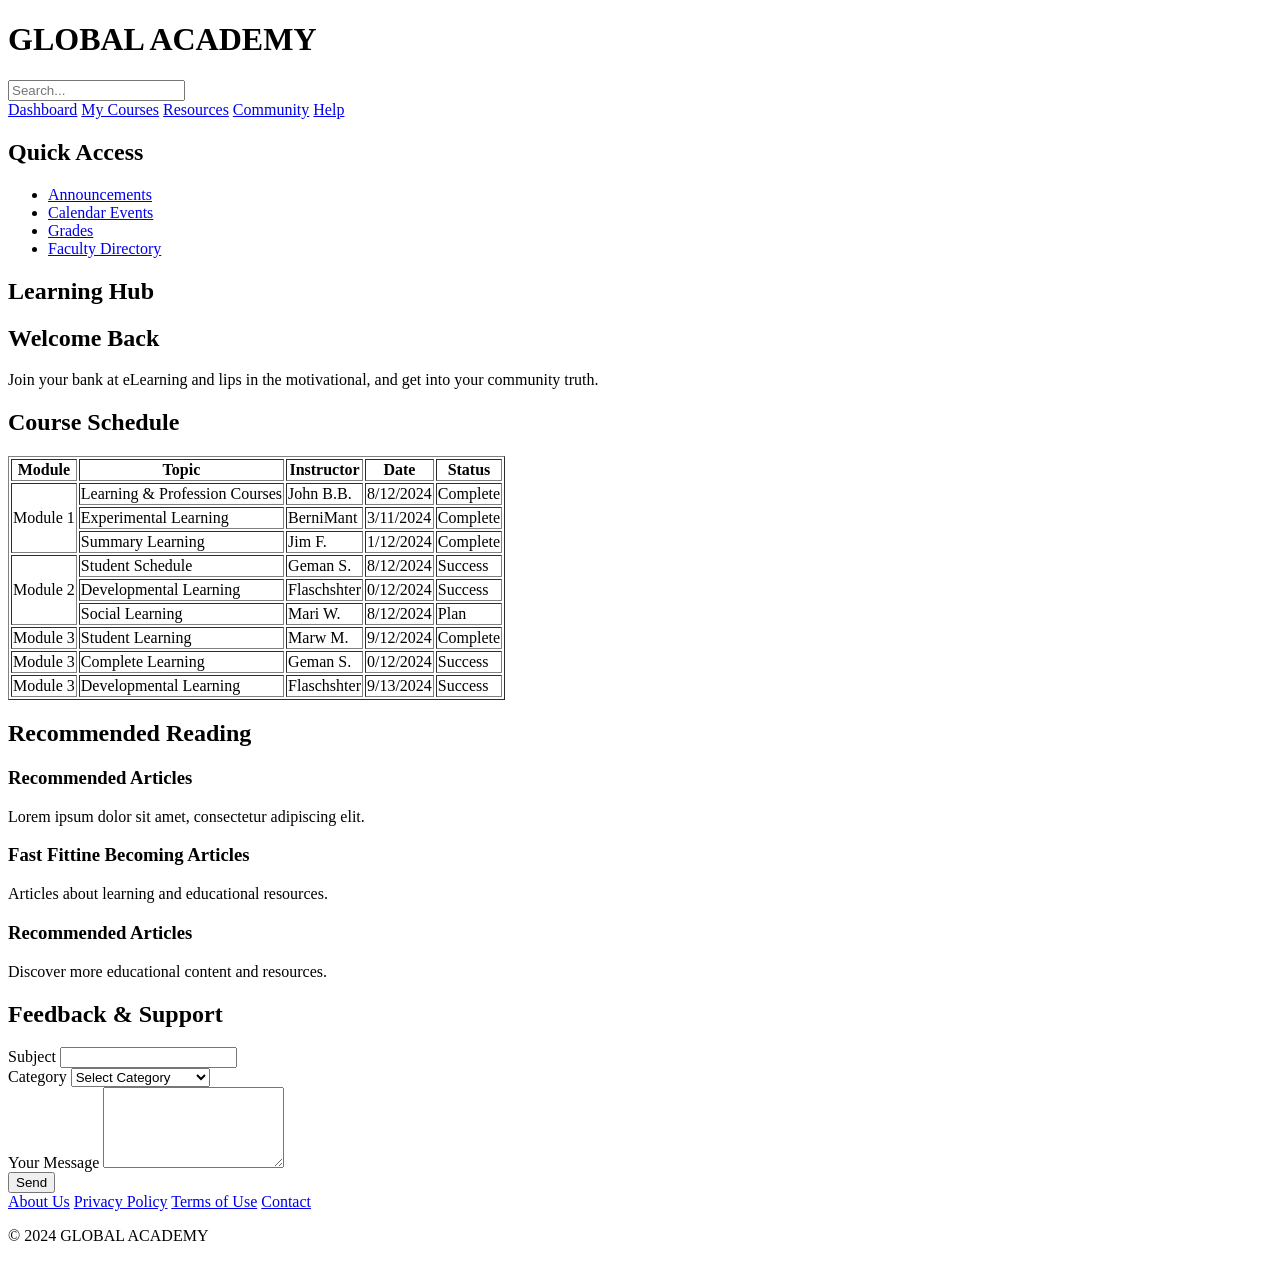
<file: index.html>
<!DOCTYPE html>
<html lang="es">
<head>
    <meta charset="UTF-8">
    <meta name="viewport" content="width=device-width, initial-scale=1.0">
    <title>Global Academy</title>
</head>
<body>

    <header>
        <h1>GLOBAL ACADEMY</h1>
        <input type="search" placeholder="Search...">

        <nav>
            <a href="#">Dashboard</a>
            <a href="#">My Courses</a>
            <a href="#">Resources</a>
            <a href="#">Community</a>
            <a href="#">Help</a>
        </nav>
    </header>

    <aside>
        <h2>Quick Access</h2>
        <ul>
            <li><a href="#">Announcements</a></li>
            <li><a href="#">Calendar Events</a></li>
            <li><a href="#">Grades</a></li>
            <li><a href="#">Faculty Directory</a></li>
        </ul>
    </aside>

    <main>
        <section>
            <h2>Learning Hub</h2>
            <h1>Welcome Back</h1>
            <p>Join your bank at eLearning and lips in the motivational, and get into your community truth.</p>
        </section>

        <section>
            <h2>Course Schedule</h2>

            <table border="1">
                <thead>
                    <tr>
                        <th>Module</th>
                        <th>Topic</th>
                        <th>Instructor</th>
                        <th>Date</th>
                        <th>Status</th>
                    </tr>
                </thead>

                <tbody>
                    <tr>
                        <td rowspan="3">Module 1</td>
                        <td>Learning &amp; Profession Courses</td>
                        <td>John B.B.</td>
                        <td>8/12/2024</td>
                        <td>Complete</td>
                    </tr>
                    <tr>
                        <td>Experimental Learning</td>
                        <td>BerniMant</td>
                        <td>3/11/2024</td>
                        <td>Complete</td>
                    </tr>
                    <tr>
                        <td>Summary Learning</td>
                        <td>Jim F.</td>
                        <td>1/12/2024</td>
                        <td>Complete</td>
                    </tr>
                    <tr>
                        <td rowspan="3">Module 2</td>
                        <td>Student Schedule</td>
                        <td>Geman S.</td>
                        <td>8/12/2024</td>
                        <td>Success</td>
                    </tr>
                    <tr>
                        <td>Developmental Learning</td>
                        <td>Flaschshter</td>
                        <td>0/12/2024</td>
                        <td>Success</td>
                    </tr>
                    <tr>
                        <td>Social Learning</td>
                        <td>Mari W.</td>
                        <td>8/12/2024</td>
                        <td>Plan</td>
                    </tr>
                    <tr>
                        <td>Module 3</td>
                        <td>Student Learning</td>
                        <td>Marw M.</td>
                        <td>9/12/2024</td>
                        <td>Complete</td>
                    </tr>
                    <tr>
                        <td>Module 3</td>
                        <td>Complete Learning</td>
                        <td>Geman S.</td>
                        <td>0/12/2024</td>
                        <td>Success</td>
                    </tr>
                    <tr>
                        <td>Module 3</td>
                        <td>Developmental Learning</td>
                        <td>Flaschshter</td>
                        <td>9/13/2024</td>
                        <td>Success</td>
                    </tr>
                </tbody>
            </table>
        </section>

        <section>
            <h2>Recommended Reading</h2>

            <article>
                <h3>Recommended Articles</h3>
                <p>Lorem ipsum dolor sit amet, consectetur adipiscing elit.</p>
            </article>

            <article>
                <h3>Fast Fittine Becoming Articles</h3>
                <p>Articles about learning and educational resources.</p>
            </article>

            <article>
                <h3>Recommended Articles</h3>
                <p>Discover more educational content and resources.</p>
            </article>
        </section>

        <section>
            <h2>Feedback &amp; Support</h2>

            <form action="#" method="post">
                <div>
                    <label for="subject">Subject</label>
                    <input
                        type="text"
                        id="subject"
                        name="subject"
                        required
                    >
                </div>

                <div>
                    <label for="category">Category</label>
                    <select id="category" name="category" required>
                        <option value="">Select Category</option>
                        <option value="technical">Technical Support</option>
                        <option value="courses">Courses</option>
                        <option value="grades">Grades</option>
                        <option value="account">Account Assistance</option>
                        <option value="other">Other</option>
                    </select>
                </div>

                <div>
                    <label for="message">Your Message</label>
                    <textarea
                        id="message"
                        name="message"
                        rows="5"
                        required
                    ></textarea>
                </div>

                <button type="submit">Send</button>
            </form>
        </section>
    </main>

    <footer>
        <a href="#">About Us</a>
        <a href="#">Privacy Policy</a>
        <a href="#">Terms of Use</a>
        <a href="#">Contact</a>
        <p>&copy; 2024 GLOBAL ACADEMY</p>
    </footer>

</body>
</html>
</file>
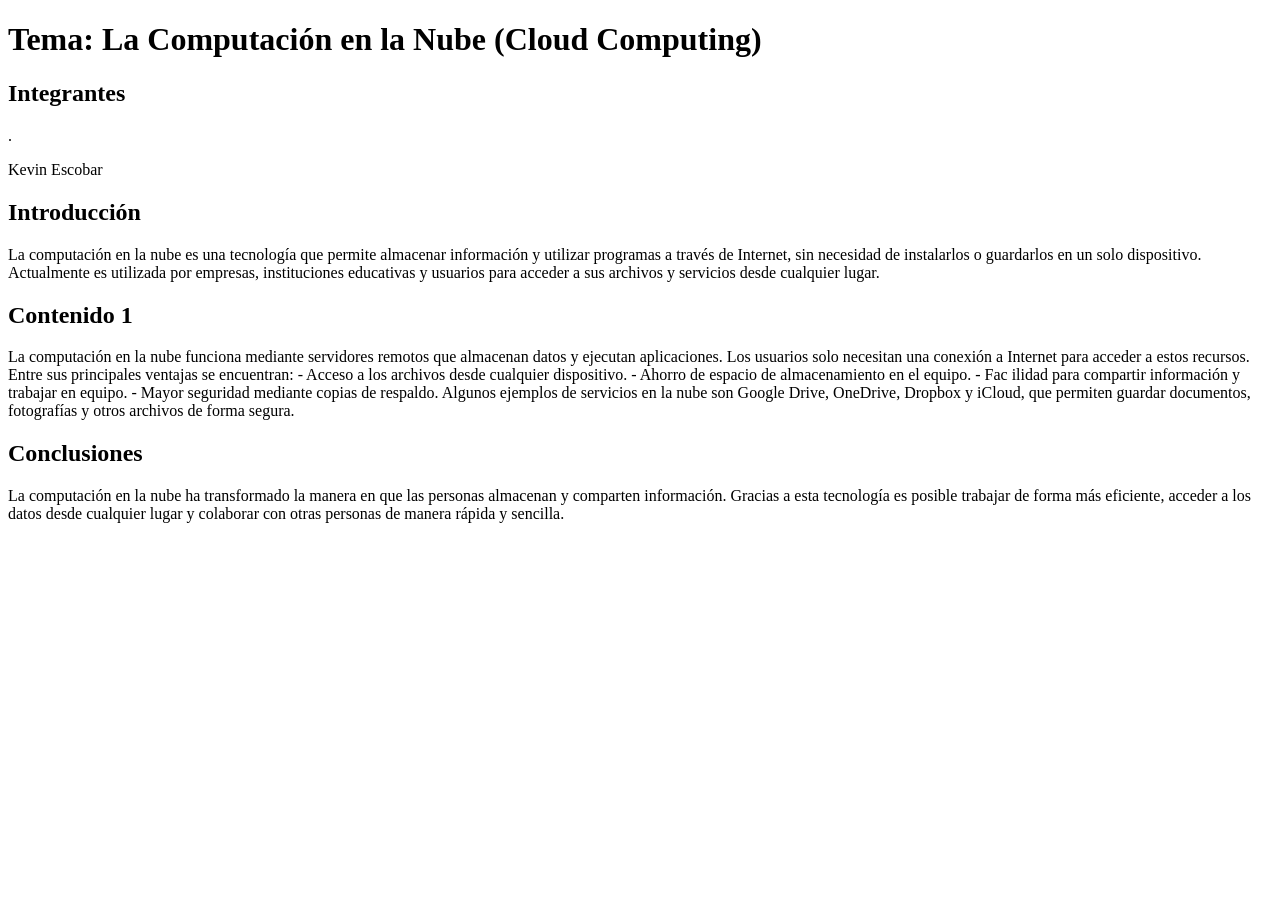
<file: laboratorio 1.1 /index.html>
<!DOCTYPE html>

<html lang="es">
<head>
    <meta charset="UTF-8">
    <title>Laboratorio 1.1</title>
</head>
<body>
    <h1>Tema: La Computación en la Nube (Cloud Computing)</h1>
     <h2>Integrantes</h2>.  
    <p>Kevin Escobar</p>

    <h2>Introducción</h2>
    <p> La computación en la nube es una tecnología que permite almacenar información y 
        utilizar programas a través de Internet, sin necesidad de instalarlos o guardarlos 
        en un solo dispositivo. Actualmente es utilizada por empresas, 
        instituciones educativas y usuarios para acceder a sus archivos y servicios desde 
        cualquier lugar.</p>

    <h2>Contenido 1</h2>
    <p> La computación en la nube funciona mediante servidores remotos que almacenan datos 
        y ejecutan aplicaciones. Los usuarios solo necesitan una conexión a Internet 
        para acceder a estos recursos.

        Entre sus principales ventajas se encuentran:
        - Acceso a los archivos desde cualquier dispositivo.
        - Ahorro de espacio de almacenamiento en el equipo.
        - Fac ilidad para compartir información y trabajar en equipo.
        - Mayor seguridad mediante copias de respaldo.
        Algunos ejemplos de servicios en la nube son Google Drive, OneDrive, 
        Dropbox y iCloud, que permiten guardar documentos, fotografías y otros archivos de forma segura.</p>
    
    <h2>Conclusiones</h2
        <p> La computación en la nube ha transformado la manera en que las personas 
            almacenan y comparten información. Gracias a esta tecnología es posible 
            trabajar de forma más eficiente, acceder a los datos desde cualquier lugar y 
            colaborar con otras personas de manera rápida y sencilla.
        </p>
</body>
</html>
</file>
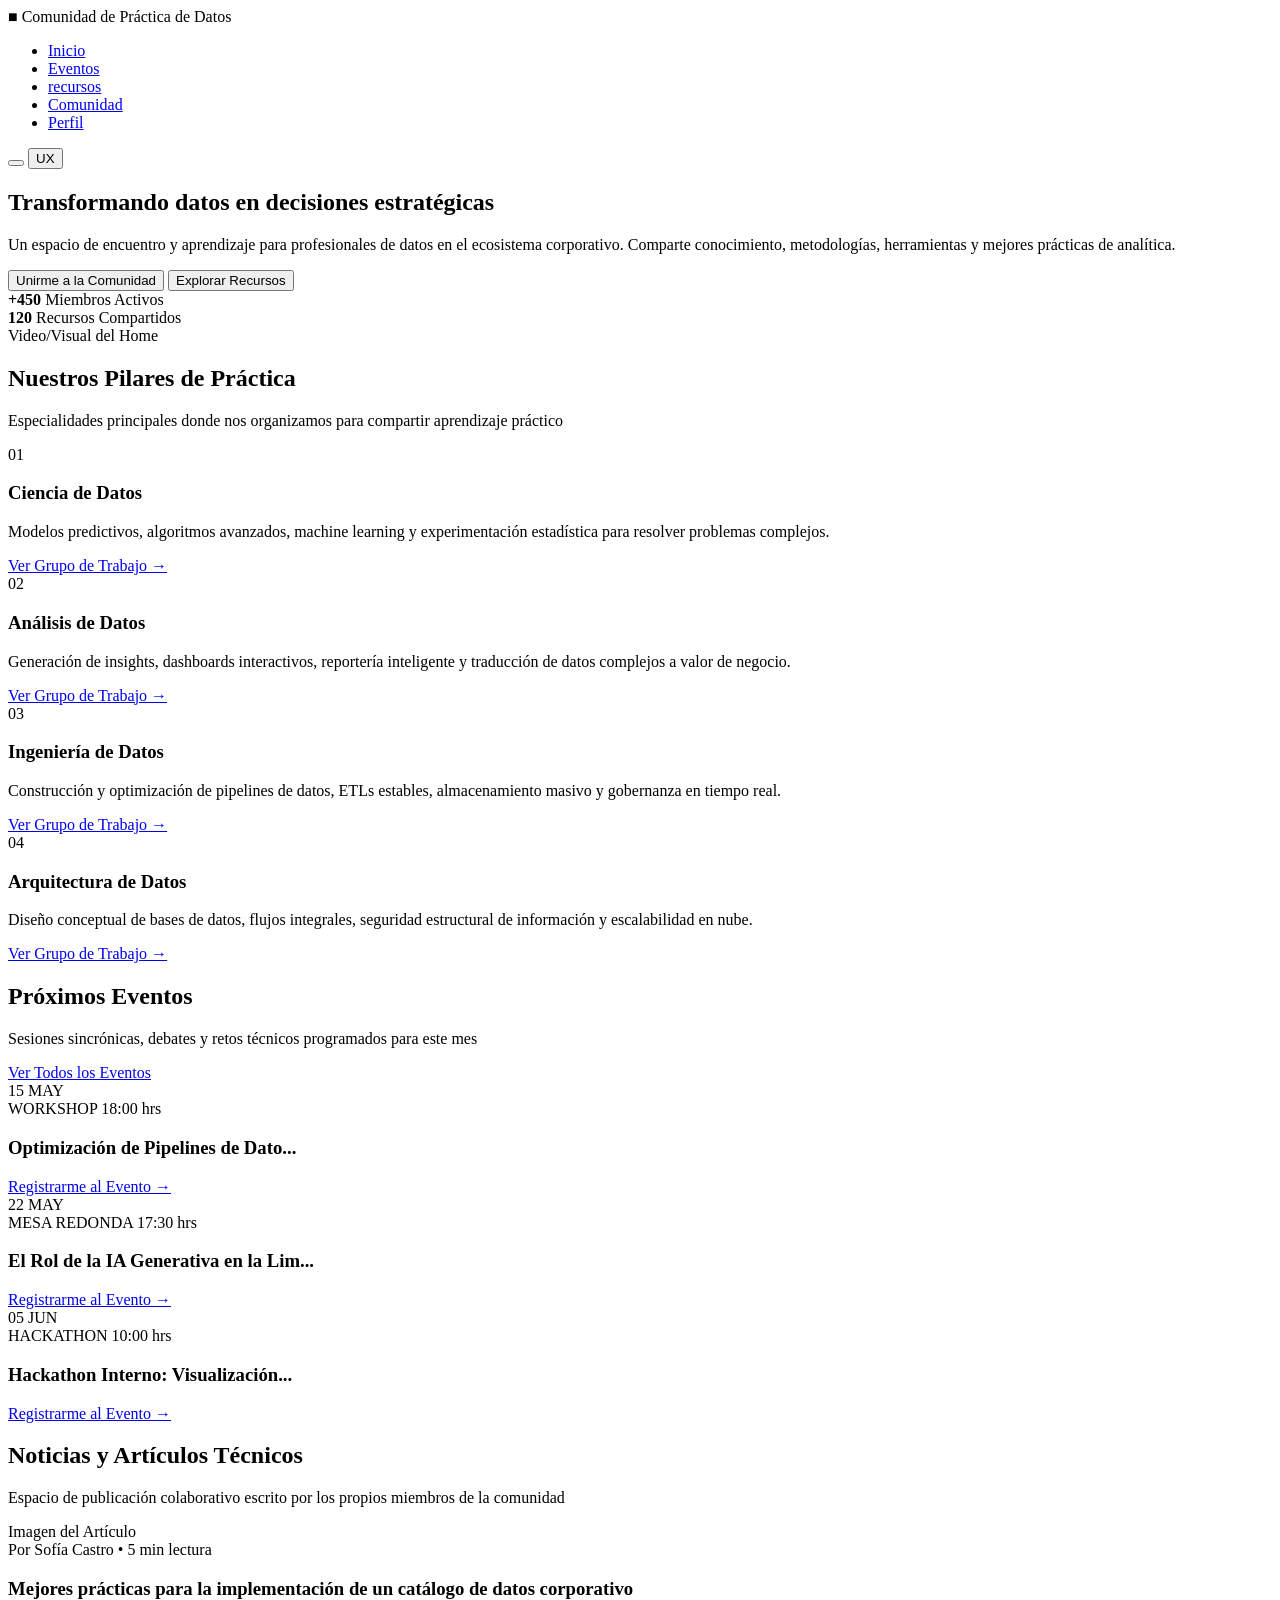
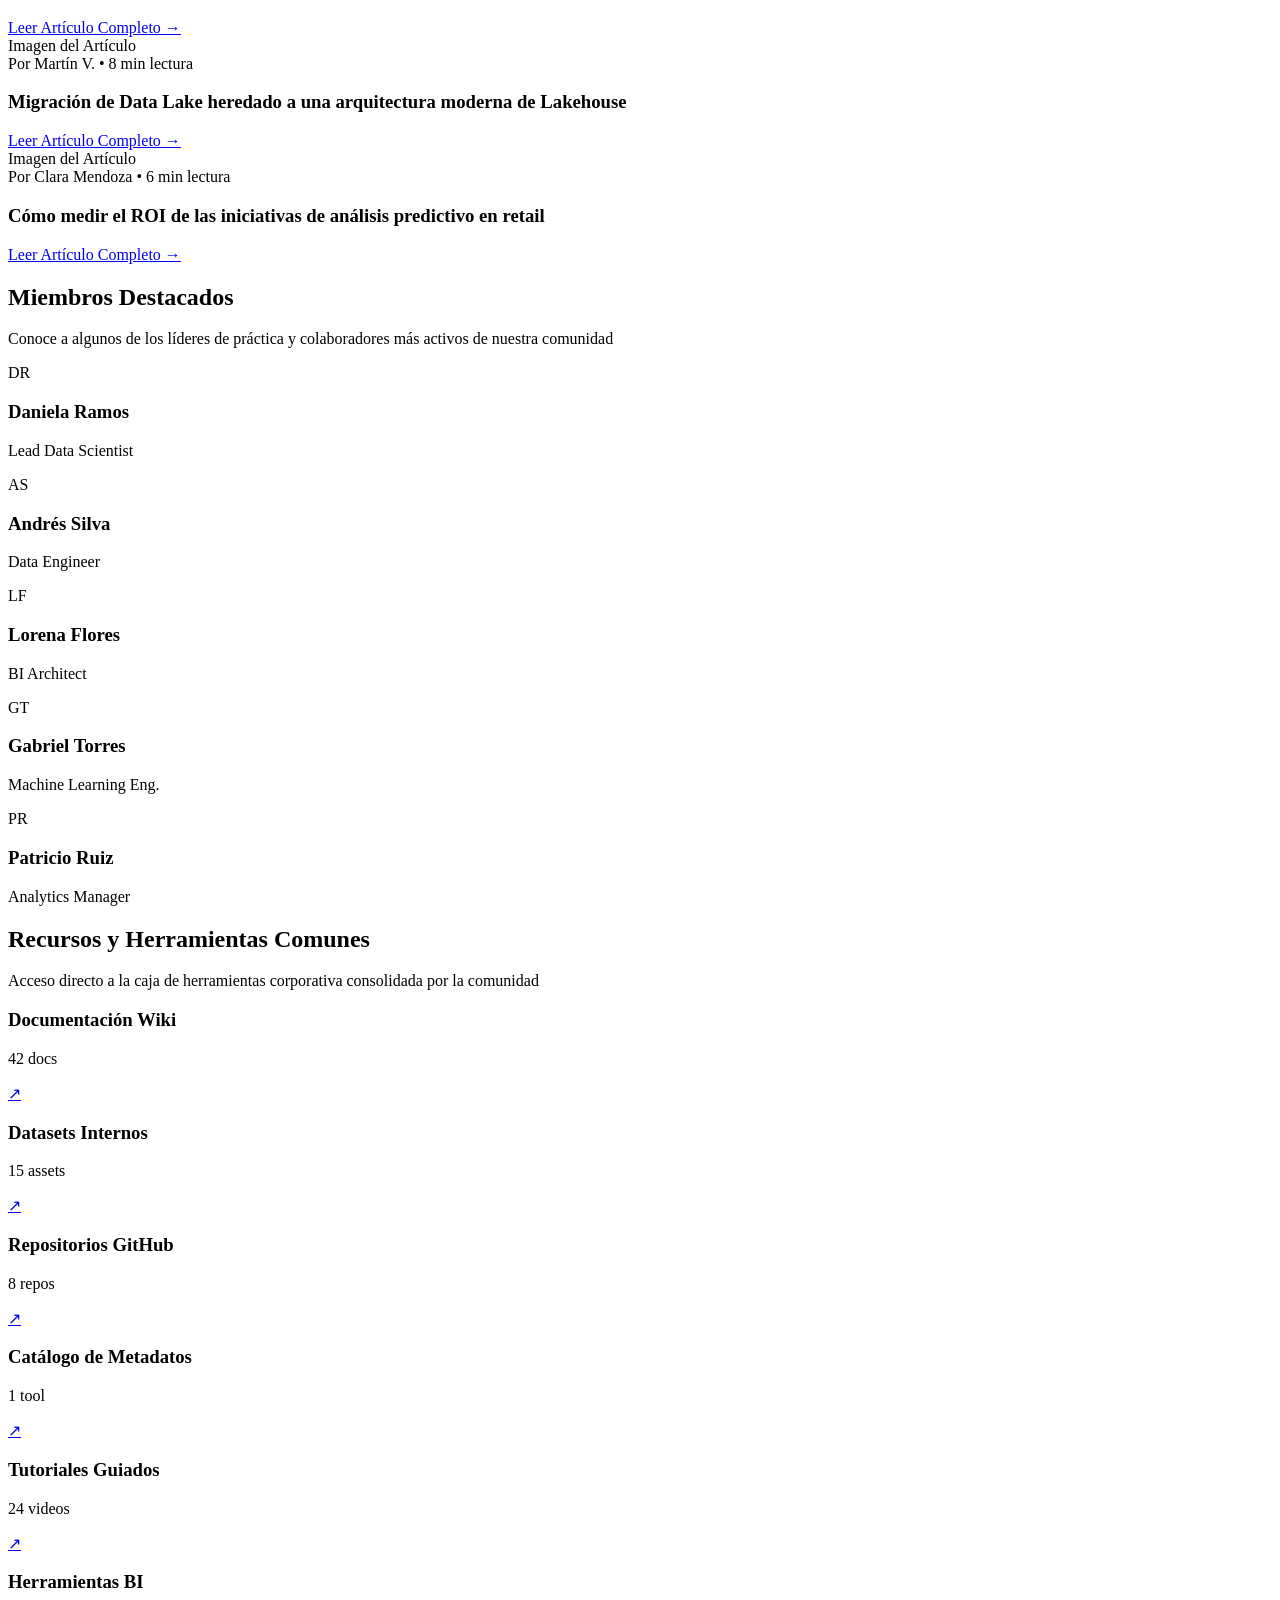
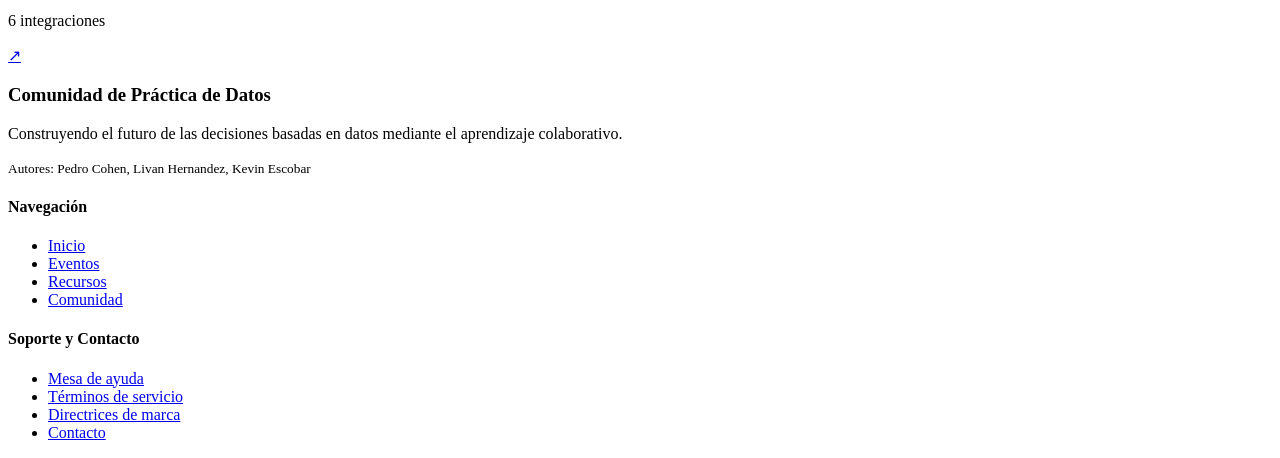
<file: Proyecto DSV/index.html>
<!DOCTYPE html>
<html lang="es">
<head>
    <meta charset="UTF-8">
    <meta name="viewport" content="width=device-width, initial-scale=1.0">
    <meta name="author" content="Pedro Cohen, Livan Hernandez, Kevin Escobar">
    <title>Comunidad de Práctica de Datos</title>
</head>
<body>

    <!-- Encabezado / Navegación -->
    <header>
        <div class="logo">
            <span>■</span> Comunidad de Práctica de Datos
        </div>
        <nav>
            <ul>
                <li><a href="#">Inicio</a></li>
                <li><a href="eventos.html">Eventos</a></li>
                <li><a href="recursos.html">recursos</a></li>
                <li><a href="#">Comunidad</a></li>
                <li><a href="#">Perfil</a></li>
            </ul>
        </nav>
        <div class="user-actions">
            <button aria-label="Notificaciones"></button>
            <button aria-label="Usuario">UX</button>
        </div>
    </header>

    <main>
        <!-- Sección Hero -->
        <section class="hero">
            <div class="hero-content">
                <h1>Transformando datos en decisiones estratégicas</h1>
                <p>Un espacio de encuentro y aprendizaje para profesionales de datos en el ecosistema corporativo. Comparte conocimiento, metodologías, herramientas y mejores prácticas de analítica.</p>
                <div class="hero-buttons">
                    <button>Unirme a la Comunidad</button>
                    <button>Explorar Recursos</button>
                </div>
                <div class="hero-stats">
                    <div>
                        <strong>+450</strong>
                        <span>Miembros Activos</span>
                    </div>
                    <div>
                        <strong>120</strong>
                        <span>Recursos Compartidos</span>
                    </div>
                </div>
            </div>
            <div class="hero-media">
                <div class="media-placeholder">Video/Visual del Home</div>
            </div>
        </section>

        <!-- Sección Pilares -->
        <section class="pilares">
            <h2>Nuestros Pilares de Práctica</h2>
            <p>Especialidades principales donde nos organizamos para compartir aprendizaje práctico</p>
            
            <div class="pilares-grid">
                <article>
                    <span>01</span>
                    <h3>Ciencia de Datos</h3>
                    <p>Modelos predictivos, algoritmos avanzados, machine learning y experimentación estadística para resolver problemas complejos.</p>
                    <a href="#">Ver Grupo de Trabajo &rarr;</a>
                </article>

                <article>
                    <span>02</span>
                    <h3>Análisis de Datos</h3>
                    <p>Generación de insights, dashboards interactivos, reportería inteligente y traducción de datos complejos a valor de negocio.</p>
                    <a href="#">Ver Grupo de Trabajo &rarr;</a>
                </article>

                <article>
                    <span>03</span>
                    <h3>Ingeniería de Datos</h3>
                    <p>Construcción y optimización de pipelines de datos, ETLs estables, almacenamiento masivo y gobernanza en tiempo real.</p>
                    <a href="#">Ver Grupo de Trabajo &rarr;</a>
                </article>

                <article>
                    <span>04</span>
                    <h3>Arquitectura de Datos</h3>
                    <p>Diseño conceptual de bases de datos, flujos integrales, seguridad estructural de información y escalabilidad en nube.</p>
                    <a href="#">Ver Grupo de Trabajo &rarr;</a>
                </article>
            </div>
        </section>

        <!-- Sección Próximos Eventos -->
        <section class="eventos">
            <header>
                <h2>Próximos Eventos</h2>
                <p>Sesiones sincrónicas, debates y retos técnicos programados para este mes</p>
                <a href="#" class="btn-secondary">Ver Todos los Eventos</a>
            </header>

            <div class="eventos-list">
                <article>
                    <div class="fecha">
                        <span>15</span>
                        <span>MAY</span>
                    </div>
                    <div class="info">
                        <span class="tag">WORKSHOP</span>
                        <time>18:00 hrs</time>
                        <h3>Optimización de Pipelines de Dato...</h3>
                        <a href="#">Registrarme al Evento &rarr;</a>
                    </div>
                </article>

                <article>
                    <div class="fecha">
                        <span>22</span>
                        <span>MAY</span>
                    </div>
                    <div class="info">
                        <span class="tag">MESA REDONDA</span>
                        <time>17:30 hrs</time>
                        <h3>El Rol de la IA Generativa en la Lim...</h3>
                        <a href="#">Registrarme al Evento &rarr;</a>
                    </div>
                </article>

                <article>
                    <div class="fecha">
                        <span>05</span>
                        <span>JUN</span>
                    </div>
                    <div class="info">
                        <span class="tag">HACKATHON</span>
                        <time>10:00 hrs</time>
                        <h3>Hackathon Interno: Visualización...</h3>
                        <a href="#">Registrarme al Evento &rarr;</a>
                    </div>
                </article>
            </div>
        </section>

        <!-- Sección Noticias y Artículos -->
        <section class="noticias">
            <h2>Noticias y Artículos Técnicos</h2>
            <p>Espacio de publicación colaborativo escrito por los propios miembros de la comunidad</p>

            <div class="noticias-grid">
                <article>
                    <div class="image-placeholder">Imagen del Artículo</div>
                    <div class="meta">Por Sofía Castro • 5 min lectura</div>
                    <h3>Mejores prácticas para la implementación de un catálogo de datos corporativo</h3>
                    <a href="#">Leer Artículo Completo &rarr;</a>
                </article>

                <article>
                    <div class="image-placeholder">Imagen del Artículo</div>
                    <div class="meta">Por Martín V. • 8 min lectura</div>
                    <h3>Migración de Data Lake heredado a una arquitectura moderna de Lakehouse</h3>
                    <a href="#">Leer Artículo Completo &rarr;</a>
                </article>

                <article>
                    <div class="image-placeholder">Imagen del Artículo</div>
                    <div class="meta">Por Clara Mendoza • 6 min lectura</div>
                    <h3>Cómo medir el ROI de las iniciativas de análisis predictivo en retail</h3>
                    <a href="#">Leer Artículo Completo &rarr;</a>
                </article>
            </div>
        </section>

        <!-- Sección Miembros Destacados -->
        <section class="miembros">
            <h2>Miembros Destacados</h2>
            <p>Conoce a algunos de los líderes de práctica y colaboradores más activos de nuestra comunidad</p>

            <div class="miembros-grid">
                <article>
                    <div class="avatar">DR</div>
                    <h3>Daniela Ramos</h3>
                    <p>Lead Data Scientist</p>
                </article>

                <article>
                    <div class="avatar">AS</div>
                    <h3>Andrés Silva</h3>
                    <p>Data Engineer</p>
                </article>

                <article>
                    <div class="avatar">LF</div>
                    <h3>Lorena Flores</h3>
                    <p>BI Architect</p>
                </article>

                <article>
                    <div class="avatar">GT</div>
                    <h3>Gabriel Torres</h3>
                    <p>Machine Learning Eng.</p>
                </article>

                <article>
                    <div class="avatar">PR</div>
                    <h3>Patricio Ruiz</h3>
                    <p>Analytics Manager</p>
                </article>
            </div>
        </section>

        <!-- Sección Recursos -->
        <section class="recursos">
            <h2>Recursos y Herramientas Comunes</h2>
            <p>Acceso directo a la caja de herramientas corporativa consolidada por la comunidad</p>

            <div class="recursos-grid">
                <article>
                    <div>
                        <h3>Documentación Wiki</h3>
                        <p>42 docs</p>
                    </div>
                    <a href="#" aria-label="Abrir enlace externo">↗</a>
                </article>

                <article>
                    <div>
                        <h3>Datasets Internos</h3>
                        <p>15 assets</p>
                    </div>
                    <a href="#" aria-label="Abrir enlace externo">↗</a>
                </article>

                <article>
                    <div>
                        <h3>Repositorios GitHub</h3>
                        <p>8 repos</p>
                    </div>
                    <a href="#" aria-label="Abrir enlace externo">↗</a>
                </article>

                <article>
                    <div>
                        <h3>Catálogo de Metadatos</h3>
                        <p>1 tool</p>
                    </div>
                    <a href="#" aria-label="Abrir enlace externo">↗</a>
                </article>

                <article>
                    <div>
                        <h3>Tutoriales Guiados</h3>
                        <p>24 videos</p>
                    </div>
                    <a href="#" aria-label="Abrir enlace externo">↗</a>
                </article>

                <article>
                    <div>
                        <h3>Herramientas BI</h3>
                        <p>6 integraciones</p>
                    </div>
                    <a href="#" aria-label="Abrir enlace externo">↗</a>
                </article>
            </div>
        </section>
    </main>

    <!-- Pie de página -->
    <footer>
        <div class="footer-brand">
            <h3>Comunidad de Práctica de Datos</h3>
            <p>Construyendo el futuro de las decisiones basadas en datos mediante el aprendizaje colaborativo.</p>
            <p><small>Autores: Pedro Cohen, Livan Hernandez, Kevin Escobar</small></p>
        </div>

        <div class="footer-nav">
            <h4>Navegación</h4>
            <ul>
                <li><a href="#">Inicio</a></li>
                <li><a href="eventos.html">Eventos</a></li>
                <li><a href="recursos.html">Recursos</a></li>
                <li><a href="#">Comunidad</a></li>
            </ul>
        </div>

        <div class="footer-support">
            <h4>Soporte y Contacto</h4>
            <ul>
                <li><a href="#">Mesa de ayuda</a></li>
                <li><a href="#">Términos de servicio</a></li>
                <li><a href="#">Directrices de marca</a></li>
                <li><a href="#">Contacto</a></li>
            </ul>
        </div>
    </footer>

</body>
</html>
</file>
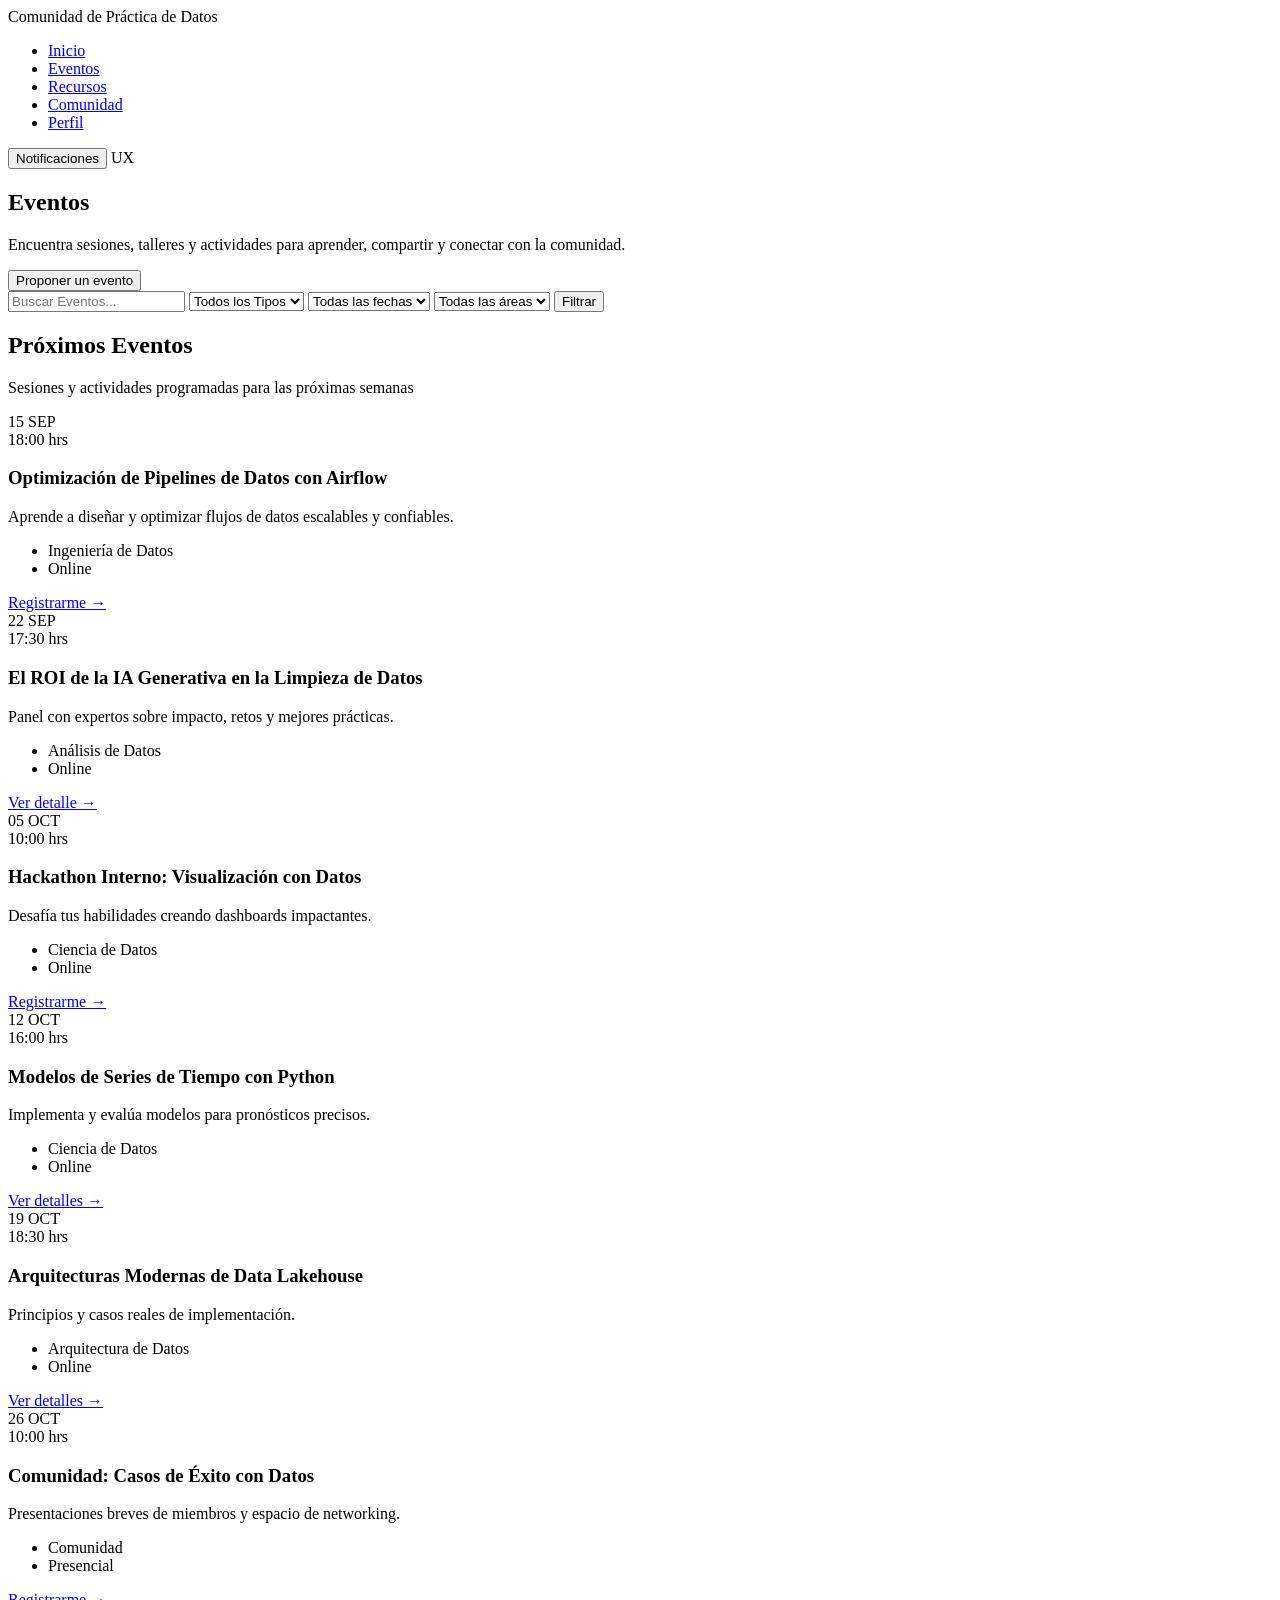
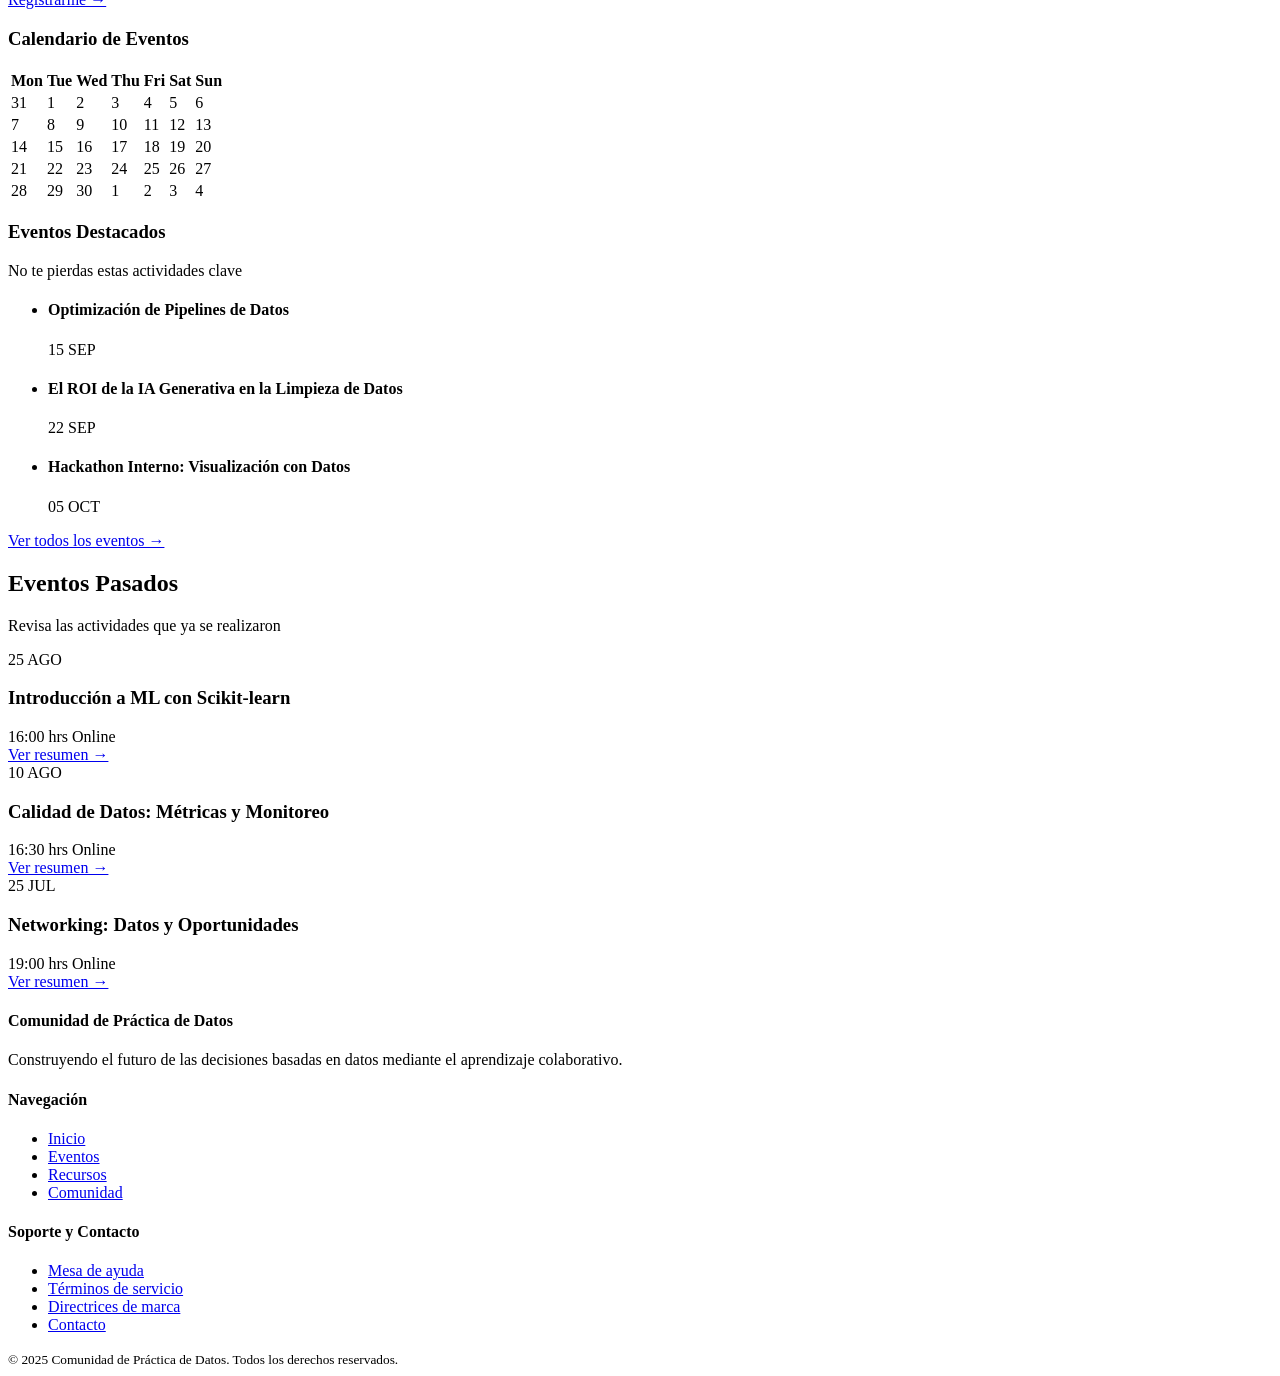
<file: Proyecto DSV/eventos.html>
<!DOCTYPE html>
<html lang="es">
<head>
  <meta charset="UTF-8">
  <title>Comunidad de Práctica de Datos - Eventos</title>
</head>
<body>

  <!-- Encabezado y Navegación -->
  <header>
    <div>
      <span>Comunidad de Práctica de Datos</span>
    </div>
    <nav>
      <ul>
        <li><a href="index.html">Inicio</a></li>
        <li><a href="#">Eventos</a></li>
        <li><a href="recursos.html">Recursos</a></li>
        <li><a href="#">Comunidad</a></li>
        <li><a href="#">Perfil</a></li>
      </ul>
    </nav>
    <div>
      <button type="button">Notificaciones</button>
      <span>UX</span>
    </div>
  </header>

  <main>

    <!-- Título Principal y Botón -->
    <section>
      <h1>Eventos</h1>
      <p>Encuentra sesiones, talleres y actividades para aprender, compartir y conectar con la comunidad.</p>
      <button type="button">Proponer un evento</button>
    </section>

    <!-- Barra de Filtros -->
    <section>
      <form>
        <input type="text" placeholder="Buscar Eventos...">
        
        <select name="tipo">
          <option value="">Todos los Tipos</option>
        </select>
        
        <select name="fecha">
          <option value="">Todas las fechas</option>
        </select>
        
        <select name="area">
          <option value="">Todas las áreas</option>
        </select>
        
        <button type="submit">Filtrar</button>
      </form>
    </section>

    <!-- Sección Próximos Eventos -->
    <section>
      <h2>Próximos Eventos</h2>
      <p>Sesiones y actividades programadas para las próximas semanas</p>

      <!-- Grid de Tarjetas de Eventos -->
      <div>

        <!-- Evento 1 -->
        <article>
          <div>
            <span>15</span>
            <span>SEP</span>
          </div>
          <div>
            <time>18:00 hrs</time>
            <h3>Optimización de Pipelines de Datos con Airflow</h3>
          </div>
          <p>Aprende a diseñar y optimizar flujos de datos escalables y confiables.</p>
          <ul>
            <li>Ingeniería de Datos</li>
            <li>Online</li>
          </ul>
          <a href="#">Registrarme &rarr;</a>
        </article>

        <!-- Evento 2 -->
        <article>
          <div>
            <span>22</span>
            <span>SEP</span>
          </div>
          <div>
            <time>17:30 hrs</time>
            <h3>El ROI de la IA Generativa en la Limpieza de Datos</h3>
          </div>
          <p>Panel con expertos sobre impacto, retos y mejores prácticas.</p>
          <ul>
            <li>Análisis de Datos</li>
            <li>Online</li>
          </ul>
          <a href="#">Ver detalle &rarr;</a>
        </article>

        <!-- Evento 3 -->
        <article>
          <div>
            <span>05</span>
            <span>OCT</span>
          </div>
          <div>
            <time>10:00 hrs</time>
            <h3>Hackathon Interno: Visualización con Datos</h3>
          </div>
          <p>Desafía tus habilidades creando dashboards impactantes.</p>
          <ul>
            <li>Ciencia de Datos</li>
            <li>Online</li>
          </ul>
          <a href="#">Registrarme &rarr;</a>
        </article>

        <!-- Evento 4 -->
        <article>
          <div>
            <span>12</span>
            <span>OCT</span>
          </div>
          <div>
            <time>16:00 hrs</time>
            <h3>Modelos de Series de Tiempo con Python</h3>
          </div>
          <p>Implementa y evalúa modelos para pronósticos precisos.</p>
          <ul>
            <li>Ciencia de Datos</li>
            <li>Online</li>
          </ul>
          <a href="#">Ver detalles &rarr;</a>
        </article>

        <!-- Evento 5 -->
        <article>
          <div>
            <span>19</span>
            <span>OCT</span>
          </div>
          <div>
            <time>18:30 hrs</time>
            <h3>Arquitecturas Modernas de Data Lakehouse</h3>
          </div>
          <p>Principios y casos reales de implementación.</p>
          <ul>
            <li>Arquitectura de Datos</li>
            <li>Online</li>
          </ul>
          <a href="#">Ver detalles &rarr;</a>
        </article>

        <!-- Evento 6 -->
        <article>
          <div>
            <span>26</span>
            <span>OCT</span>
          </div>
          <div>
            <time>10:00 hrs</time>
            <h3>Comunidad: Casos de Éxito con Datos</h3>
          </div>
          <p>Presentaciones breves de miembros y espacio de networking.</p>
          <ul>
            <li>Comunidad</li>
            <li>Presencial</li>
          </ul>
          <a href="#">Registrarme &rarr;</a>
        </article>

      </div>
    </section>

    <!-- Sección Calendario y Eventos Destacados -->
    <section>
      
      <!-- Calendario -->
      <div>
        <h3>Calendario de Eventos</h3>
        <table>
          <thead>
            <tr>
              <th>Mon</th>
              <th>Tue</th>
              <th>Wed</th>
              <th>Thu</th>
              <th>Fri</th>
              <th>Sat</th>
              <th>Sun</th>
            </tr>
          </thead>
          <tbody>
            <tr>
              <td>31</td><td>1</td><td>2</td><td>3</td><td>4</td><td>5</td><td>6</td>
            </tr>
            <tr>
              <td>7</td><td>8</td><td>9</td><td>10</td><td>11</td><td>12</td><td>13</td>
            </tr>
            <tr>
              <td>14</td><td>15</td><td>16</td><td>17</td><td>18</td><td>19</td><td>20</td>
            </tr>
            <tr>
              <td>21</td><td>22</td><td>23</td><td>24</td><td>25</td><td>26</td><td>27</td>
            </tr>
            <tr>
              <td>28</td><td>29</td><td>30</td><td>1</td><td>2</td><td>3</td><td>4</td>
            </tr>
          </tbody>
        </table>
      </div>

      <!-- Eventos Destacados -->
      <aside>
        <h3>Eventos Destacados</h3>
        <p>No te pierdas estas actividades clave</p>
        
        <ul>
          <li>
            <h4>Optimización de Pipelines de Datos</h4>
            <span>15 SEP</span>
          </li>
          <li>
            <h4>El ROI de la IA Generativa en la Limpieza de Datos</h4>
            <span>22 SEP</span>
          </li>
          <li>
            <h4>Hackathon Interno: Visualización con Datos</h4>
            <span>05 OCT</span>
          </li>
        </ul>

        <a href="#">Ver todos los eventos &rarr;</a>
      </aside>

    </section>

    <!-- Sección Eventos Pasados -->
    <section>
      <h2>Eventos Pasados</h2>
      <p>Revisa las actividades que ya se realizaron</p>

      <div>

        <!-- Evento Pasado 1 -->
        <article>
          <div>
            <span>25</span>
            <span>AGO</span>
          </div>
          <div>
            <h3>Introducción a ML con Scikit-learn</h3>
            <time>16:00 hrs</time>
            <span>Online</span>
          </div>
          <a href="#">Ver resumen &rarr;</a>
        </article>

        <!-- Evento Pasado 2 -->
        <article>
          <div>
            <span>10</span>
            <span>AGO</span>
          </div>
          <div>
            <h3>Calidad de Datos: Métricas y Monitoreo</h3>
            <time>16:30 hrs</time>
            <span>Online</span>
          </div>
          <a href="#">Ver resumen &rarr;</a>
        </article>

        <!-- Evento Pasado 3 -->
        <article>
          <div>
            <span>25</span>
            <span>JUL</span>
          </div>
          <div>
            <h3>Networking: Datos y Oportunidades</h3>
            <time>19:00 hrs</time>
            <span>Online</span>
          </div>
          <a href="#">Ver resumen &rarr;</a>
        </article>

      </div>
    </section>

  </main>

  <!-- Pie de Página -->
  <footer>
    <div>
      <section>
        <h4>Comunidad de Práctica de Datos</h4>
        <p>Construyendo el futuro de las decisiones basadas en datos mediante el aprendizaje colaborativo.</p>
      </section>

      <section>
        <h4>Navegación</h4>
        <ul>
          <li><a href="index.html">Inicio</a></li>
          <li><a href="#">Eventos</a></li>
          <li><a href="recursos.html">Recursos</a></li>
          <li><a href="#">Comunidad</a></li>
        </ul>
      </section>

      <section>
        <h4>Soporte y Contacto</h4>
        <ul>
          <li><a href="#">Mesa de ayuda</a></li>
          <li><a href="#">Términos de servicio</a></li>
          <li><a href="#">Directrices de marca</a></li>
          <li><a href="#">Contacto</a></li>
        </ul>
      </section>
    </div>

    <div>
      <small>© 2025 Comunidad de Práctica de Datos. Todos los derechos reservados.</small>
    </div>
  </footer>

</body>
</html>
</file>
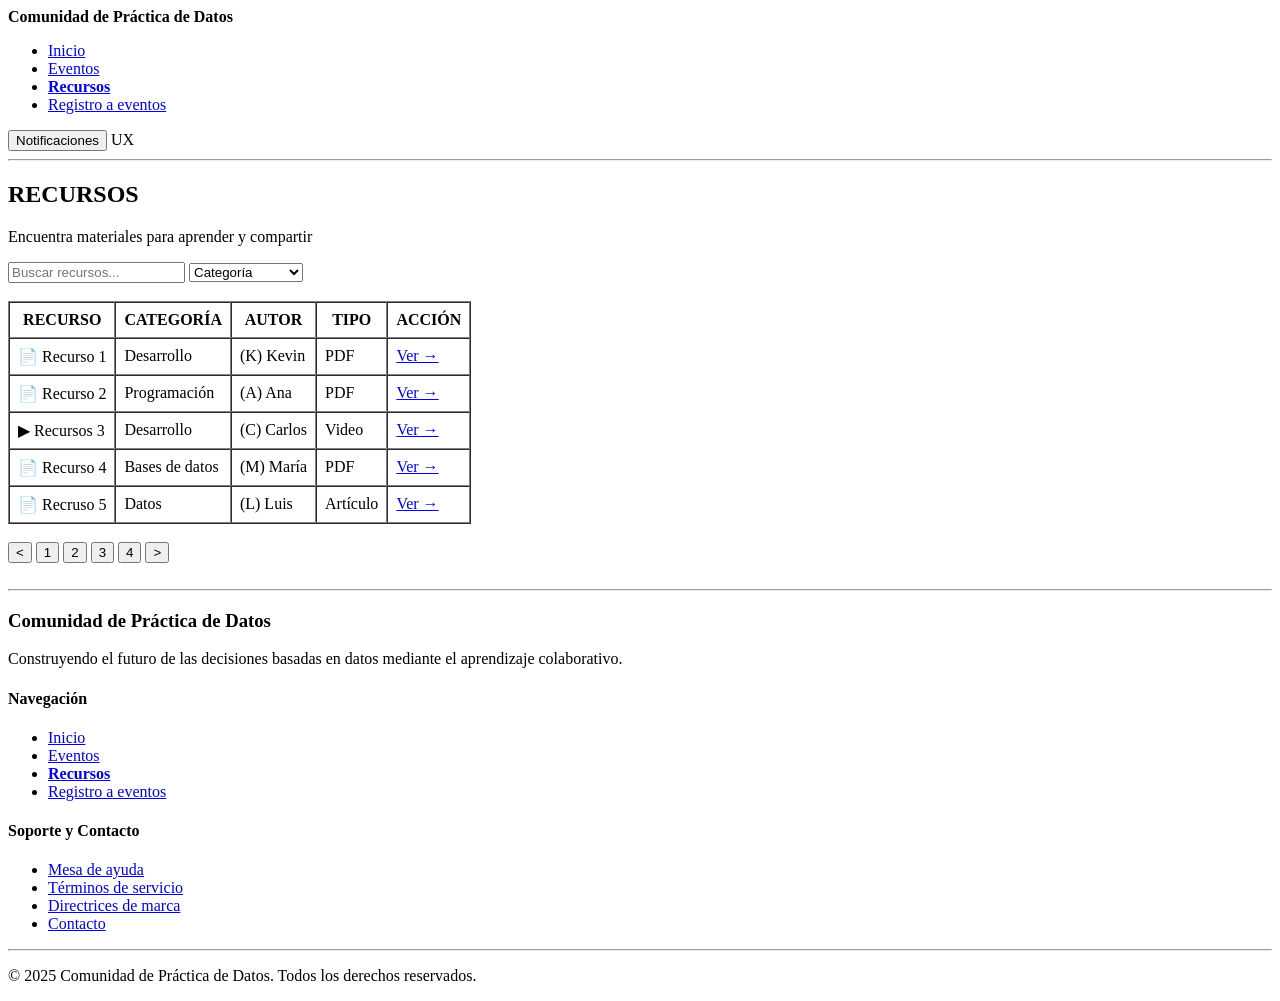
<file: Proyecto DSV/recursos.html>
<!DOCTYPE html>
<html lang="es">
<head>
  <meta charset="UTF-8">
  <meta name="viewport" content="width=device-width, initial-scale=1.0">
  <title>Recursos - Comunidad de Práctica de Datos</title>
</head>
<body>

  <header>
    <div>
      <strong>Comunidad de Práctica de Datos</strong>
    </div>
    <nav>
      <ul>
        <li><a href="index.html">Inicio</a></li>
        <li><a href="eventos.html">Eventos</a></li>
        <li><a href="Recursos.html"><strong>Recursos</strong></a></li>
        <li><a href="Formulario de registro.html">Registro a eventos</a></li>
      </ul>
    </nav>
    <div>
      <button type="button">Notificaciones</button>
      <span>UX</span>
    </div>
  </header>

  <hr>

  <!-- Contenido Principal -->
  <main>
    <!-- Título de la sección -->
    <section>
      <h1>RECURSOS</h1>
      <p>Encuentra materiales para aprender y compartir</p>
    </section>

    <!-- Barra de Búsqueda y Filtro -->
    <section>
      <form>
        <input type="search" placeholder="Buscar recursos...">
        
        <select name="categoria">
          <option value="">Categoría</option>
          <option value="desarrollo">Desarrollo</option>
          <option value="programacion">Programación</option>
          <option value="bases-de-datos">Bases de datos</option>
          <option value="datos">Datos</option>
        </select>
      </form>
    </section>

    <br>

    <!-- Tabla de Recursos -->
    <section>
      <table border="1" cellpadding="8" cellspacing="0">
        <thead>
          <tr>
            <th>RECURSO</th>
            <th>CATEGORÍA</th>
            <th>AUTOR</th>
            <th>TIPO</th>
            <th>ACCIÓN</th>
          </tr>
        </thead>
        <tbody>
          <tr>
            <td>📄 Recurso 1</td>
            <td>Desarrollo</td>
            <td>(K) Kevin</td>
            <td>PDF</td>
            <td><a href="#">Ver &rarr;</a></td>
          </tr>
          <tr>
            <td>📄 Recurso 2</td>
            <td>Programación</td>
            <td>(A) Ana</td>
            <td>PDF</td>
            <td><a href="#">Ver &rarr;</a></td>
          </tr>
          <tr>
            <td>▶ Recursos 3</td>
            <td>Desarrollo</td>
            <td>(C) Carlos</td>
            <td>Video</td>
            <td><a href="#">Ver &rarr;</a></td>
          </tr>
          <tr>
            <td>📄 Recurso 4</td>
            <td>Bases de datos</td>
            <td>(M) María</td>
            <td>PDF</td>
            <td><a href="#">Ver &rarr;</a></td>
          </tr>
          <tr>
            <td>📄 Recruso 5</td>
            <td>Datos</td>
            <td>(L) Luis</td>
            <td>Artículo</td>
            <td><a href="#">Ver &rarr;</a></td>
          </tr>
        </tbody>
      </table>
    </section>

    <br>

    <!-- Paginación -->
    <nav aria-label="Paginación">
      <button type="button">&lt;</button>
      <button type="button">1</button>
      <button type="button">2</button>
      <button type="button">3</button>
      <button type="button">4</button>
      <button type="button">&gt;</button>
    </nav>
  </main>

  <br>
  <hr>

  <!-- Pie de página -->
  <footer>
    <div>
      <h3>Comunidad de Práctica de Datos</h3>
      <p>Construyendo el futuro de las decisiones basadas en datos mediante el aprendizaje colaborativo.</p>
    </div>

    <div>
      <h4>Navegación</h4>
      <ul>
        <li><a href="index.html">Inicio</a></li>
        <li><a href="eventos.html">Eventos</a></li>
        <li><a href="Recursos.html"><strong>Recursos</strong></a></li>
        <li><a href="Formulario de registro.html">Registro a eventos</a></li>
      </ul>
    </div>

    <div>
      <h4>Soporte y Contacto</h4>
      <ul>
        <li><a href="#">Mesa de ayuda</a></li>
        <li><a href="#">Términos de servicio</a></li>
        <li><a href="#">Directrices de marca</a></li>
        <li><a href="#">Contacto</a></li>
      </ul>
    </div>

    <hr>

    <p>&copy; 2025 Comunidad de Práctica de Datos. Todos los derechos reservados.</p>
  </footer>

</body>
</html>
</file>
